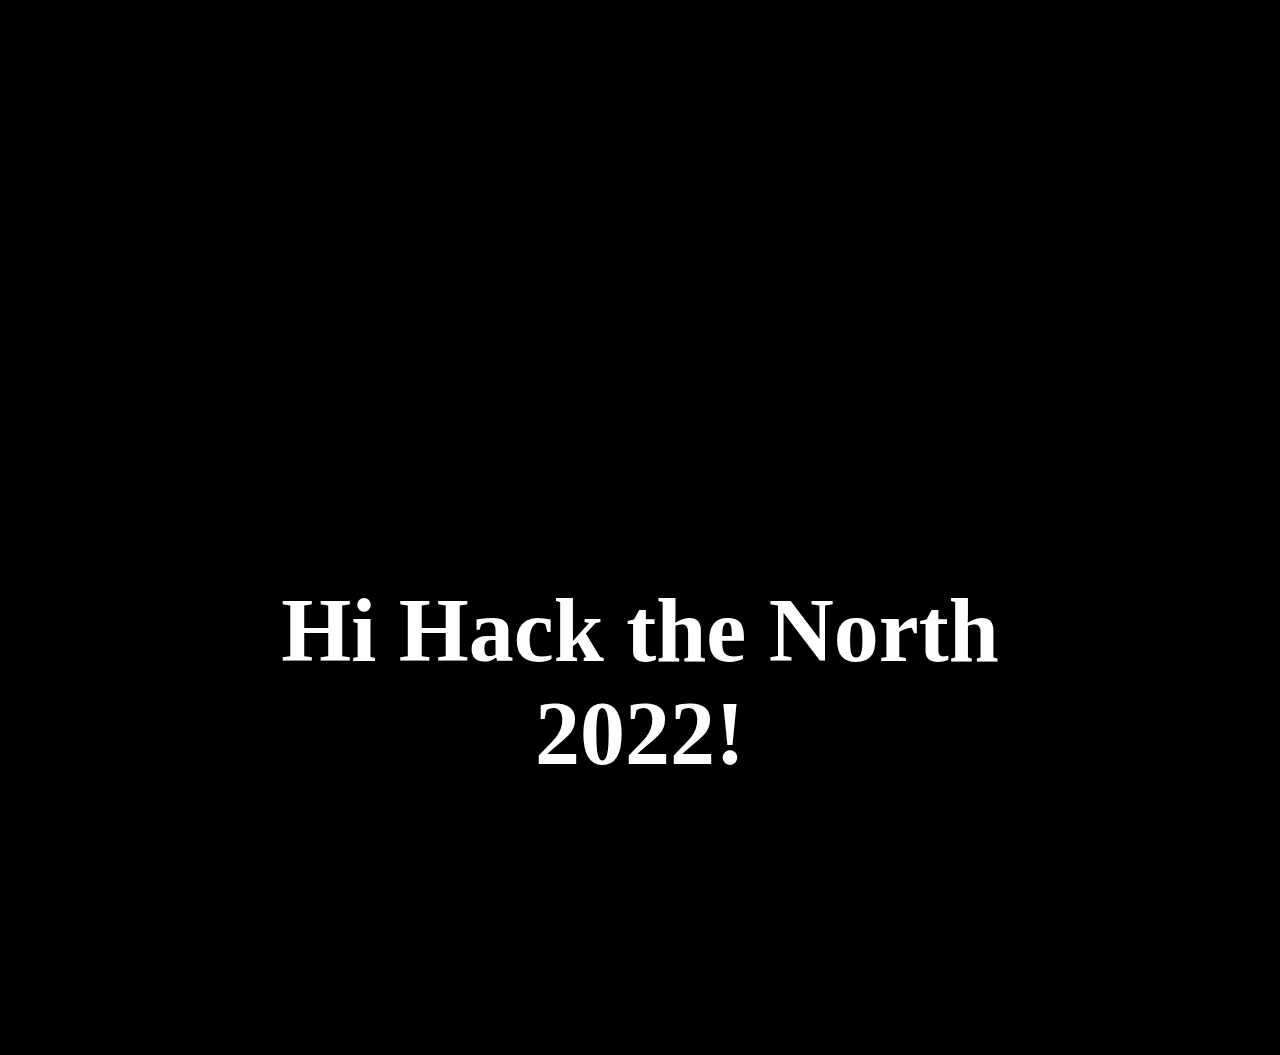
<file: index.html>
<!DOCTYPE html>
<html>
    <head>
        <title>Learning HTML using FCC </title>
        <link rel="stylesheet" href="index.css">
    </head>
    <body>
            <h1 id="title"><br/><br/><br/>Hi Hack the North 2022!</h1>
        <main>

        <footer>

        </footer>
    </body>
</html>
</file>
<file: index.css>
html{
    margin:0;
    font-family: Calibri;
}
body{
    margin:0;
    
    background-color:rgb(0, 0, 0);
}

h1{
    font-family: Calibri;
    margin:0;
    color: white;
    padding:3em;
    text-align: center;
    font-size:10vh;
}
</file>
